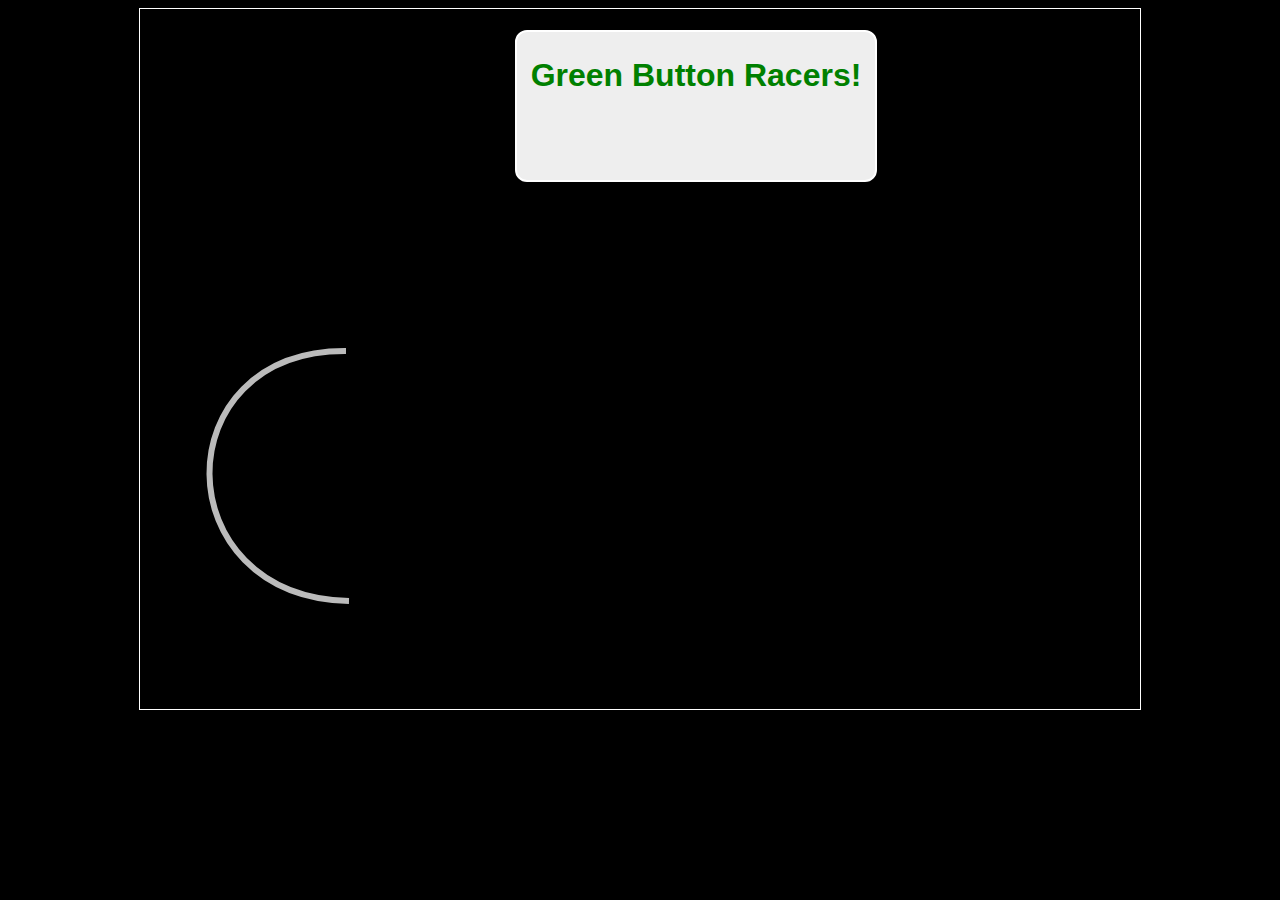
<file: indexbc.html>
<!doctype html>
<html>
	<head>
		<title>Simple Racer</title>
		<link href="racer.css" rel="stylesheet">
		<style type="text/css">
			body {
				background: #000;
			}
			canvas {
				display: block;
				border: solid 5px #444;
				margin: 0 auto;
				border: 1px solid white;
			}
			#info {
				/*display: none;*/
				color:#aaa;
			}
		</style>
	</head>
	<body>
		<div id="title">
			<h1>Green Button Racers!</h1>
		</div>

		<canvas id="canvas" width="1000" height="700"></canvas>
		
		<script>
			
			var canvas = document.getElementById("canvas");
			context = canvas.getContext("2d");
			
			context.lineWidth = 6;
			context.strokeStyle = "#bbb";
			context.beginPath();
			sx = 0;
			sx = - 60;
			sy = 200;

			context.moveTo(269+sx, 392+sy);
			context.bezierCurveTo(84+sx, 388+sy, 83+sx, 141+sy, 266+sx, 142+sy);
			context.stroke();

		</script>
	</body>
</html>
</file>
<file: racer.css>
#infoCar1 {

	position: absolute;
	top: 140px;
	left: 300px;
	width: 130px;
	height: 120px;
	border: 2px solid white;
	background-color: #333;
	padding: 12px 12px 12px 12px;
	font-family: arial;
	-webkit-border-radius: 12px;
	-moz-border-radius: 12px;
	border-radius: 12px;
}

#infoCar1 span {
	color: white;
}

#infoCar1 h2 {
	color: #4a4c71;
	font-size: 100%;
	display: table-cell;
	width: 130px;
	height: 20px;
	vertical-align:top;
	text-align: left;
}

#infoCar2 {

	position: absolute;
	top: 300px;
	left: 300px;
	width: 130px;
	height: 120px;
	border: 2px solid white;
	background-color: #333;
	padding: 12px 12px 12px 12px;
	font-family: arial;
	-webkit-border-radius: 12px;
	-moz-border-radius: 12px;
	border-radius: 12px;
}

#infoCar2 span {
	color: white;
}

#infoCar2 h2 {
	color: #be4251;
	font-size: 95%;
	display: table-cell;
	width: 130px;
	height: 20px;
	vertical-align:top;
	text-align: left;
}

#title {
	position: absolute;
	top: 30px;
	left: 515px;
	width: 350px;
	height: 140px;
	border: 2px solid white;
	background-color: #eee;
	padding: 4px 4px 4px 4px;
	font-family: arial;
	-webkit-border-radius: 12px;
	-moz-border-radius: 12px;
	border-radius: 12px;

}

#title h1 {
	color: green;
	text-align: center;
	background-color: #eee;
}

#title h2 {
	color: green;
	text-align: center;
	background-color: #eee;
	font-size:95%;
}

#versus {
	position: absolute;
	top: 460px;
	left: 943px;
	width: 50px;
	height: 50px;
	border: 2px solid green;
	background-color: #eee;
	padding: 0px 0px 0px 0px;
	font-family: arial;
	-webkit-border-radius: 12px;
	-moz-border-radius: 12px;
	border-radius: 12px;
}

#versus h1{
	color: green;
	display:table-cell;
	width: 50px;
	height: 50px;
	vertical-align:middle;
	text-align: center;
}

#instructions {
	position: absolute;
	top: 665px;
	left: 880px;
	width: 350px;
	height: 50px;
}

#instructions span {
	color: white
}
</file>
